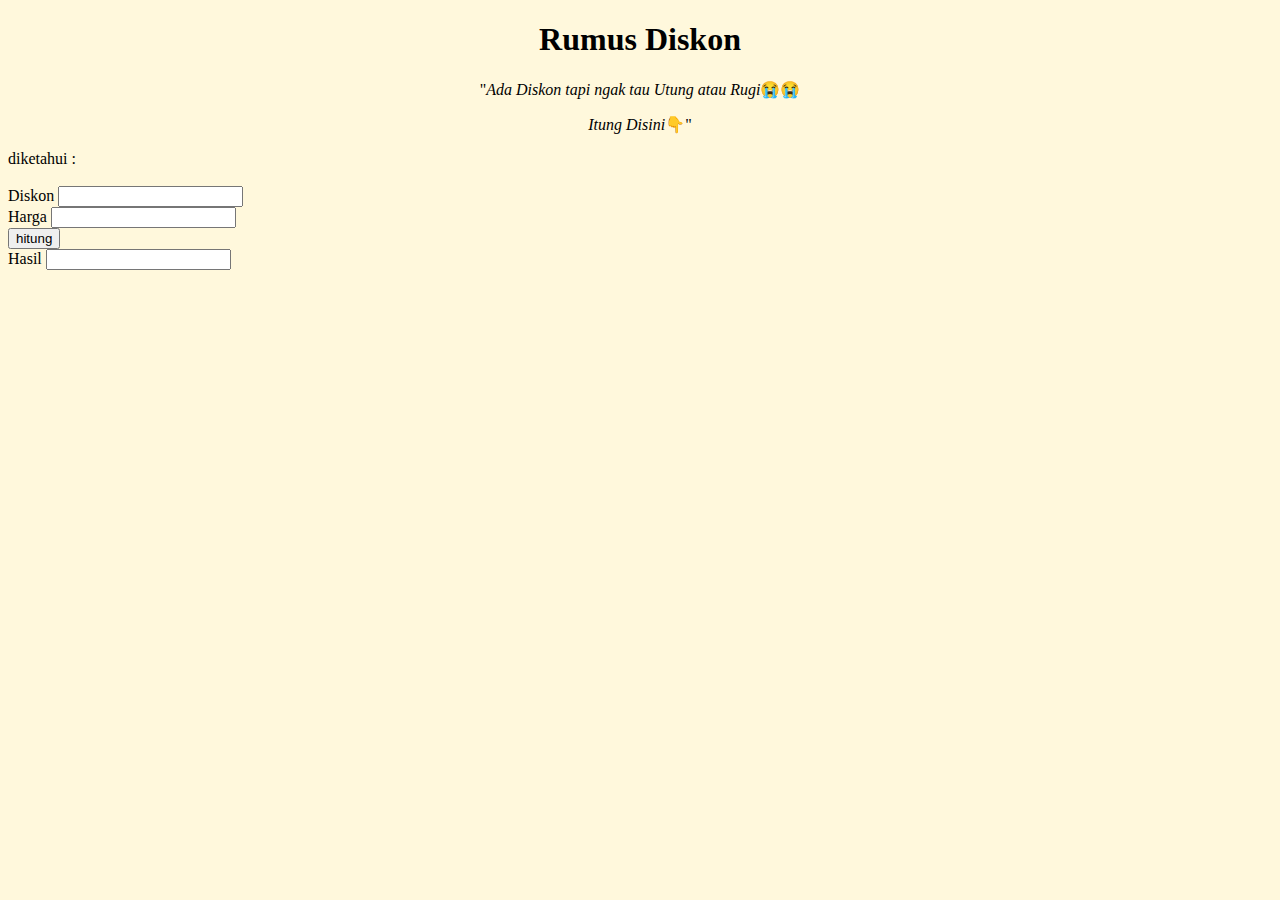
<file: index.html>
<!DOCTYPE html>
<html lang="en">
<head>
    <meta charset="UTF-8">
    <meta http-equiv="X-UA-Compatible" content="IE=edge">
    <meta name="viewport" content="width=device-width, initial-scale=1.0">
    <title>Rumus Diskon 0.1</title>
    <link rel="stylesheet" href="style.css">
</head>
<body>
    <!-- HEADER -->
    <header id="header">
        <center>
            <h1 id="judul">Rumus Diskon</h1>
            <div class="describe">
                <p>"<i>Ada Diskon tapi ngak tau Utung atau Rugi</i>😭😭</p>
                <p><i>Itung Disini</i>👇"</p>
            </div>
            
        </center>
    </header>

    <!-- KONTEN -->
    <div>
        <form action="">diketahui :</form>
        <br>
        <!-- diskon -->
        <div>
            <label for="diskon">Diskon </label>
            <input type="text" name="diskon" id="diskon">  
        </div>
        
        <!-- harga -->
        <div>
            <label for="harga">Harga </label>
            <input type="text" name="harga" id="harga">
        </div>

        <!-- hitung -->
        <div>
            <input type="button" name="hitung" value="hitung" onclick="hitung()">
        </div>

        <!-- hasil -->
        <div>
            <label for="hasil">Hasil </label>
            <input type="text" name="hasil" id="hasil">
        </div>
    </div>
    <script src="script.js"></script>
</body>
</html>
</file>
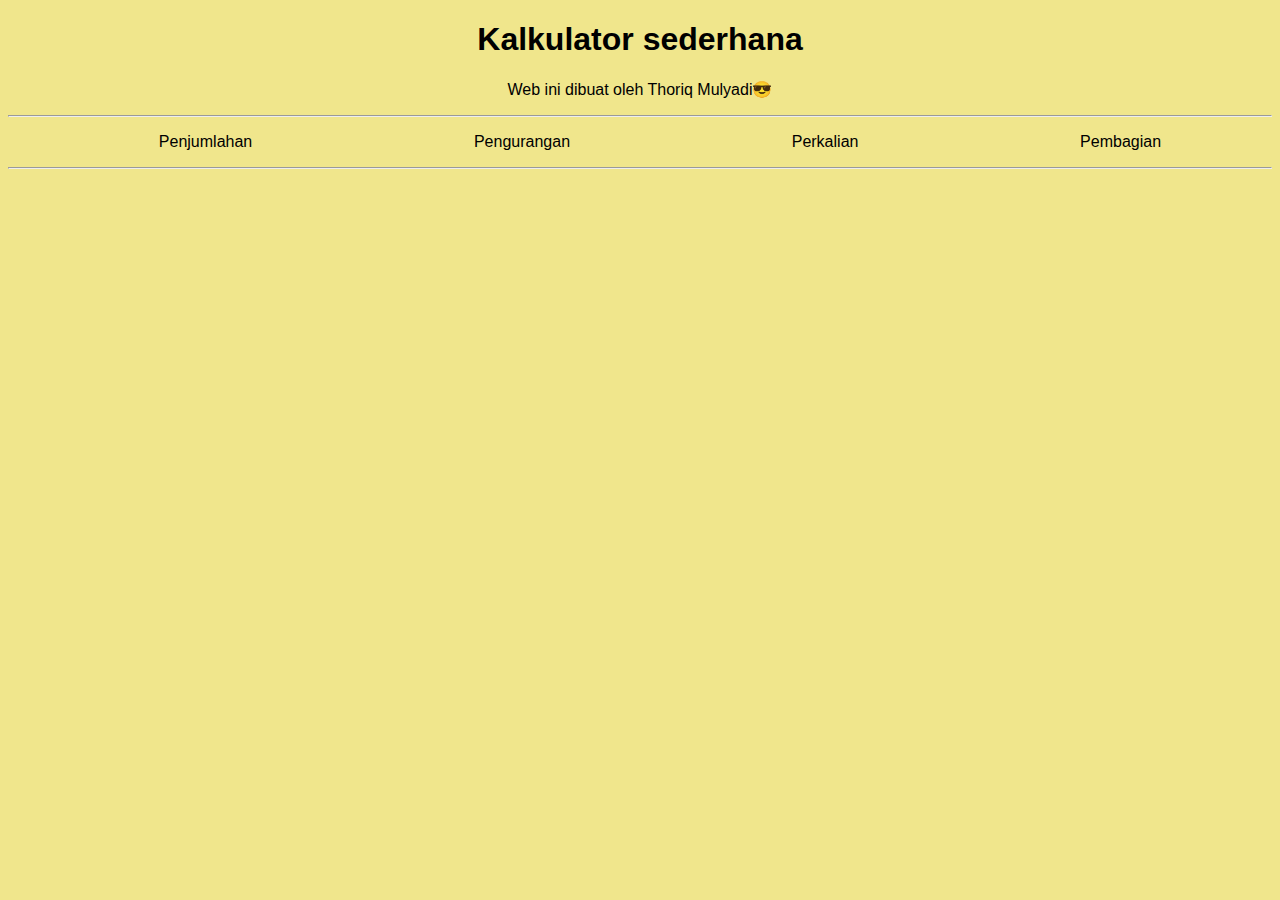
<file: Kalkulator sederhana/index.html>
<!DOCTYPE html>
<html lang="en">
<head>
    <meta charset="UTF-8">
    <meta http-equiv="X-UA-Compatible" content="IE=edge">
    <meta name="viewport" content="width=device-width, initial-scale=1.0">
    <title>Klakulator By Thoriq</title>
    <style>
        * {
            font-family: arial;
        }

        body {
        background-color: khaki;
        }

        li {
            list-style: none;
        }

        li:hover {
            background-color: silver;
            padding: 15px;
            border-radius: 5px;
        }

        li>a {
            text-decoration: none;
            color:black;
        }

        ul {
            text-align: center;
            justify-content: space-evenly;
            display: flex;
        }

    </style>
</head>
<body>
    <center>
        <h1>Kalkulator sederhana</h1>
        <p>Web ini dibuat oleh Thoriq Mulyadi😎</p>
    </center>
    <hr>
    <div>
        <ul>
            <li><a href="#" onclick="jumlah()">Penjumlahan</a></li>
            <br>
            <li><a href="#" onclick="kurang()">Pengurangan</a></li>
            <br>
            <li><a href="#" onclick="kali()">Perkalian</a></li>
            <br>
            <li><a href="#" onclick="bagi()">Pembagian</a></li>
        </ul>
    </div>
    <hr>
<script>
    function jumlah() {
        let angka1 = parseInt(prompt("Masukkan angka pertama:"));
        let angka2 = parseInt(prompt("Ditambah dengan angka apa?"));
        let hasil = angka1 + angka2;
        alert("Hasil penjumlahan: " + hasil);
    }

    function kurang() {
        let angka1 = parseInt(prompt("Masukkan angka pertama:"));
        let angka2 = parseInt(prompt("Dikurang dengan angka apa?"));
        let hasil = angka1 - angka2;
        alert("Hasil pengurangan: " + hasil);
    }

    function kali() {
        let angka1 = parseInt(prompt("Masukkan angka pertama:"));
        let angka2 = parseInt(prompt("Dikali dengan angka apa?"));
        let hasil = angka1 * angka2;
        alert("Hasil perkalian: " + hasil);
    }

    function bagi() {
        let angka1 = parseInt(prompt("Masukkan angka pertama:"));
        let angka2 = parseInt(prompt("Dibagi dengan angka apa?"));
        let hasil = angka1 / angka2;
        alert("Hasil pembagian: " + hasil);
    }

</script>
</body>
</html>
</file>
<file: style.css>
*/ html {
    margin: 0;
}

body {
    background-color: cornsilk;
}
</file>
